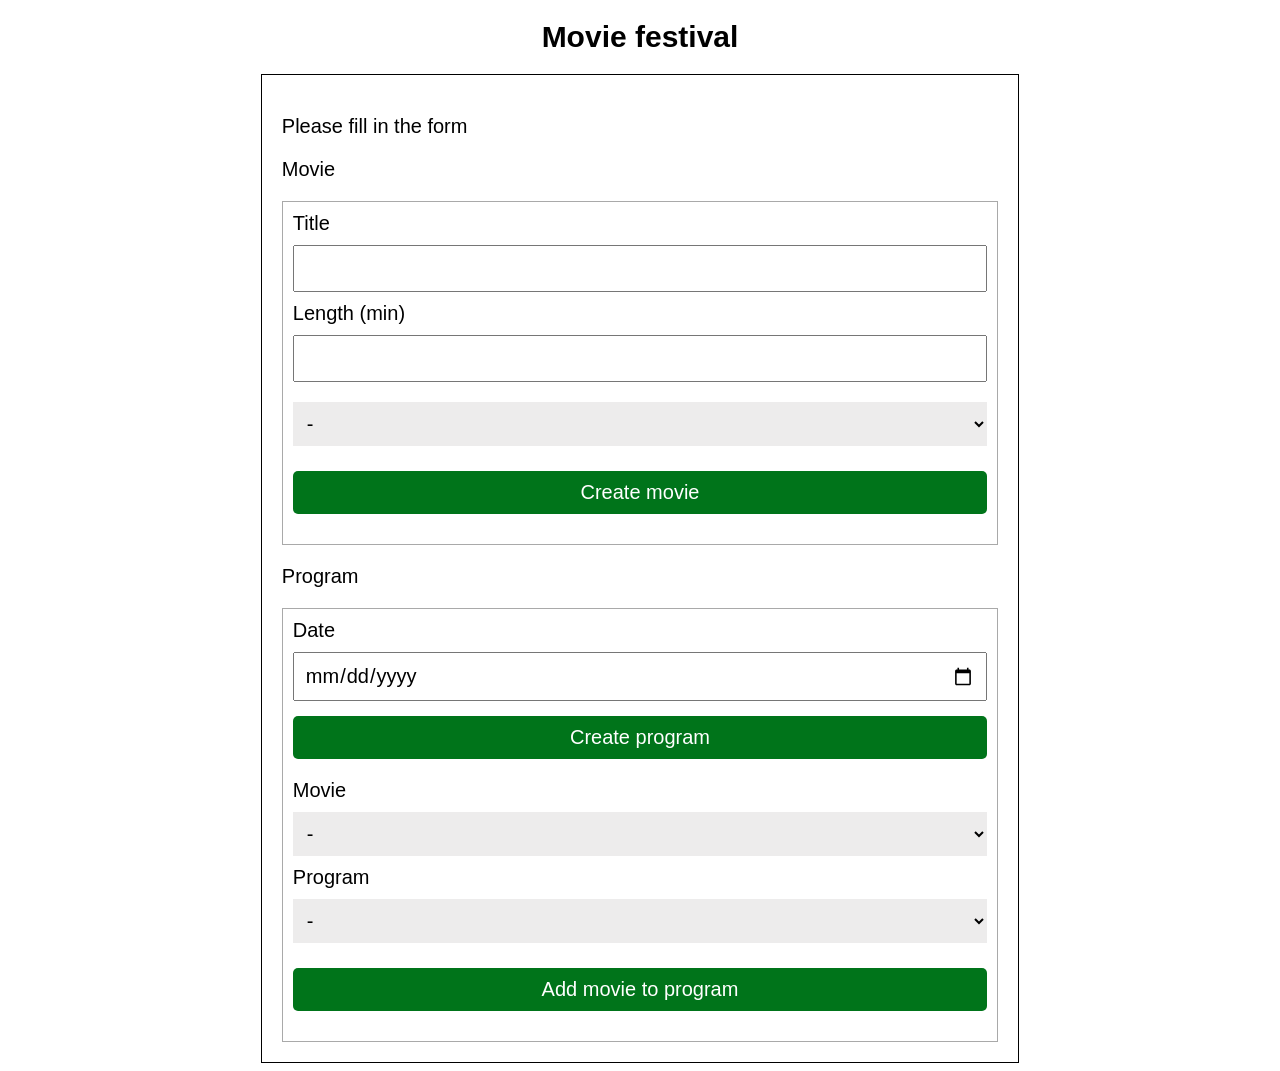
<file: mvc/movie-form/index.html>
<!DOCTYPE html>
<html lang="en">
  <head>
    <meta charset="UTF-8" />
    <meta http-equiv="X-UA-Compatible" content="IE=edge" />
    <meta name="viewport" content="width=device-width, initial-scale=1.0" />
    <link rel="stylesheet" href="./css/main.css" />
    <title>Movie</title>
  </head>
  <body>
    <h1>Movie festival</h1>
    <div class="container">
      <p>Please fill in the form</p>
      <p>Movie</p>
      <form>
        <label for="title">Title</label>
        <input type="text" id="title" />
        <label for="length">Length (min)</label>
        <input type="text" id="length" />
        <select id="genre">
          <option value="">-</option>
          <option value="action">Action</option>
          <option value="thriller">Thriller</option>
          <option value="drama">Drama</option>
          <option value="horror">Horror</option>
          <option value="sci-fiction">Sci-fiction</option>
          <option value="adventure">Adventure</option>
          <option value="comedy">Comedy</option>
        </select>
        <input
          type="button"
          id="create-movie"
          value="Create movie"
          class="btn"
        />
        <ul id="movie-list"></ul>
      </form>
      <p>Program</p>
      <form>
        <label for="date">Date</label>
        <input type="date" id="date" />
        <input
          type="button"
          id="create-program"
          value="Create program"
          class="btn"
        />
        <ul id="program-list"></ul>
        <label for="movie-choose">Movie</label>
        <select id="movie-choose">
          <option value="">-</option>
        </select>
        <label for="program-choose">Program</label>
        <select id="program-choose">
          <option value="">-</option>
        </select>
        <input
          type="button"
          id="add-movie"
          value="Add movie to program"
          class="btn"
        />
      </form>
    </div>
    <script src="./js/entities.js"></script>
    <script src="./js/form.js"></script>
  </body>
</html>
</file>
<file: mvc/movie-form/css/main.css>
* {
    box-sizing: border-box;
    font-family: Arial, Helvetica, sans-serif;
    font-size: 20px;
  }
  h1 {
    text-align: center;
    font-size: 30px;
  }
  .container {
    width: 60%;
    margin: auto;
    border: 1px solid black;
    padding: 20px;
  }
  form {
    border: 1px solid darkgray;
    padding: 10px;
  }
  input {
    display: block;
    width: 100%;
    margin: 10px 0;
    padding: 10px;
  }
  select {
    width: 100%;
    border: none;
    background-color: rgb(237, 236, 236);
    margin: 10px 0;
    padding: 10px;
  }
  .btn {
    background-color: rgb(0, 116, 26);
    color: white;
    border-radius: 5px;
    font-size: 20px;
    margin-top: 15px;
    margin-bottom: 20px;
    border: none;
  }
</file>
